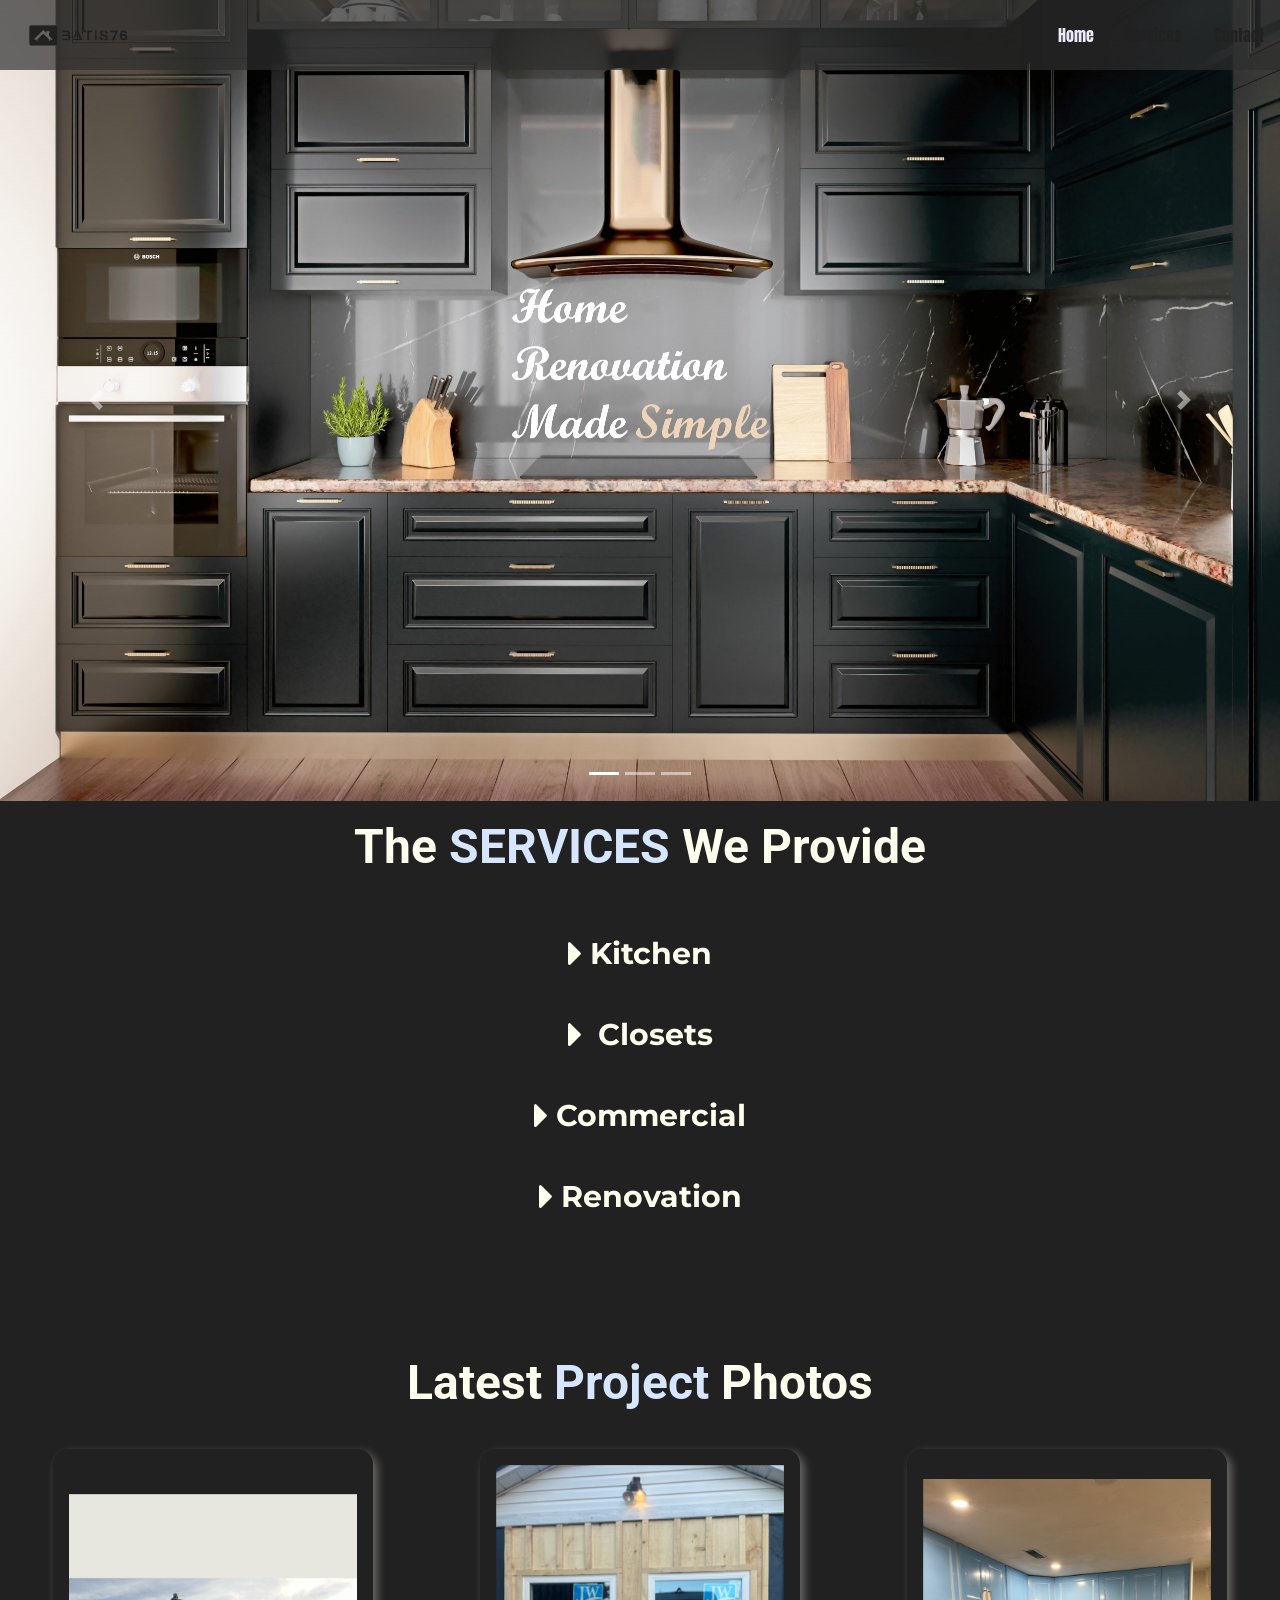
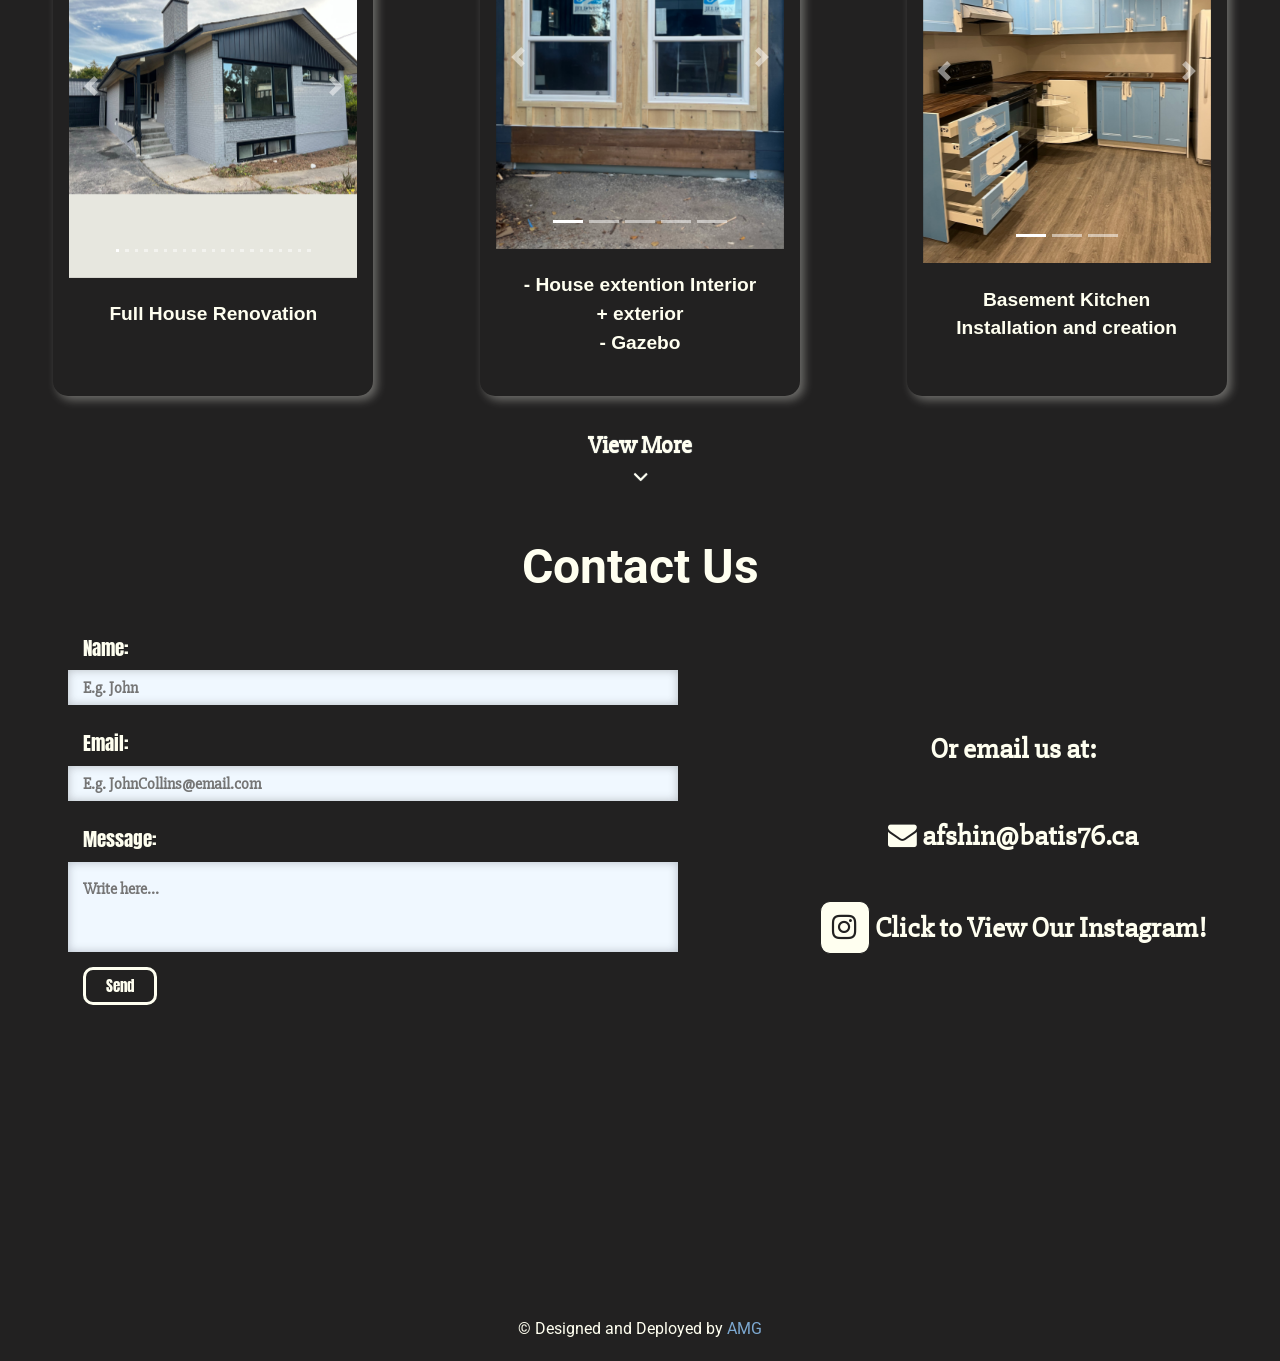
<file: index.html>
<html>

<head>
    <!-- Website Icon -->
    <link rel="icon" type="image/x-icon" href="icon.ico">

    <!-- Bootstrap CSS -->
    <meta charset="utf-8">
    <meta name="viewport" content="width=device-width, initial-scale=1">
    <link rel="stylesheet" href="https://cdn.jsdelivr.net/npm/bootstrap@4.6.2/dist/css/bootstrap.min.css">
    <script src="https://cdn.jsdelivr.net/npm/jquery@3.6.1/dist/jquery.slim.min.js"></script>
    <script src="https://cdn.jsdelivr.net/npm/popper.js@1.16.1/dist/umd/popper.min.js"></script>
    <script src="https://cdn.jsdelivr.net/npm/bootstrap@4.6.2/dist/js/bootstrap.bundle.min.js"></script>

    <!-- jQuery -->
    <script src="https://code.jquery.com/jquery-3.6.0.min.js"></script>

    <!-- CSS -->
    <link rel="stylesheet" href="style.css">

    <!-- JS -->
    <script src="script.js" defer></script>

    <!-- Anton Font Link -->
    <link rel="preconnect" href="https://fonts.googleapis.com">
    <link rel="preconnect" href="https://fonts.gstatic.com" crossorigin>
    <link href="https://fonts.googleapis.com/css2?family=Anton&display=swap" rel="stylesheet">

    <!-- Slabo Font Link -->
    <link rel="preconnect" href="https://fonts.googleapis.com">
    <link rel="preconnect" href="https://fonts.gstatic.com" crossorigin>
    <link href="https://fonts.googleapis.com/css2?family=Slabo+27px&display=swap" rel="stylesheet">

    <!-- Montserrat Font Link -->
    <link rel="preconnect" href="https://fonts.googleapis.com">
    <link rel="preconnect" href="https://fonts.gstatic.com" crossorigin>
    <link href="https://fonts.googleapis.com/css2?family=Montserrat:wght@500&family=Roboto:wght@300;400&family=Slabo+27px&display=swap" rel="stylesheet">


    <!-- Font Awesome -->
    <link rel="stylesheet" href="https://cdnjs.cloudflare.com/ajax/libs/font-awesome/4.7.0/css/font-awesome.min.css">

    <title>
        Batis 76
    </title>
</head>

<body>
    <div id="overlay"></div>
    <nav id="navbar" class="navbar">
        <div class="name-title"><img src="Logo2.png" alt="Batis 76"></div>
        <nav>
            <div class="hamburger-menu">
                <div class="ham-bar bar-top"></div>
                <div class="ham-bar bar-mid"></div>
                <div class="ham-bar bar-bottom"></div>
            </div>
        </nav>
        <div class="navbar-links offscreen-menu">
            <ul class="navbar-list">
                <li class="home"><a href="#home">Home</a></li>
                <li class="projects"><a href="#projects">Services</a></li>
                <li class="contact"><a href="#contact">Contact</a></li>
            </ul>
        </div>
    </nav>


    <section id="home" class="welcome-section">
        <div class="header-section">
            <div id="myCarousel-main" class="carousel slide" data-ride="carousel" data-interval="4500">

                <!-- Indicators -->
                <ul class="carousel-indicators">
                    <li data-target="#myCarousel-main" data-slide-to="0" class="active"></li>
                    <li data-target="#myCarousel-main" data-slide-to="1"></li>
                    <li data-target="#myCarousel-main" data-slide-to="2"></li>
                </ul>

                <!-- The slideshow -->
                <div class="carousel-inner">
                    <div class="carousel-item active">
                        <img class="w-100 welcome-img1" src="sticky-header1-sm.jpg" alt="">
                        <!-- <div class="carousel-content" style="background-color: rgba(0, 0, 0, 0.253);">
                            <p>HOME RENOVATION</p>
                            <p>MADE SIMPLE</p>
                        </div> -->
                    </div>
                    <div class="carousel-item">
                        <img class="w-100 welcome-img2" src="sticky-header2-sm.jpg" alt="">
                    </div>
                    <div class="carousel-item">
                        <img class="w-100 welcome-img3" src="sticky-header3-sm.jpg" alt="">
                    </div>
                </div>

                <!-- Left and right controls -->
                <a class="carousel-control-prev" data-target="#myCarousel-main" data-slide="prev">
                    <span class="carousel-control-prev-icon"></span>
                </a>
                <a class="carousel-control-next" data-target="#myCarousel-main" data-slide="next">
                    <span class="carousel-control-next-icon"></span>
                </a>
            </div>
        </div>

        </div>
    </section>


    <section id="projects">

        <div class="container-fluid" style="margin: 0; width: 100%">
            <div class="row justify-content-around">
                <div class="col-12">
                    <div class="intext-h1-header">
                        The <span style="color: #d6e6ff;">SERVICES</span> We Provide
                    </div>
                </div>


                <button class="collapsible"><i class="fa fa-caret-right fa-lg accordion-icon"></i><span
                        class="services-headers">Kitchen</span></button>
                <div class="collapsible-content">
                    <div class="double-image-container" style="max-height: 800px;">
                            <img style="max-height: 800px; width: auto;" class="sec-img" src="service_pictures/Kitchen1.JPEG" alt="">
                            <img style="max-height: 800px; width: auto;" class="main-img" src="service_pictures/Kitchen2.JPEG" alt="">
                            <img style="max-height: 800px; width: auto;" class="sec-img" src="service_pictures/Kitchen3.jpeg" alt="">
                    </div>
                    <p class="inner-collapsible-content">Discover the heart of your home with our custom kitchen
                        designs. We offer a wide range of models, each tailored to your unique style and needs. Whether
                        you're dreaming of a sleek modern kitchen or a cozy traditional space, our experts will
                        transform your vision into reality. Elevate your cooking and dining experience with a kitchen
                        that's as beautiful as it is functional.
                    </p>
                </div>
                <button class="collapsible"> <i class="fa fa-caret-right fa-lg accordion-icon"></i> <span
                        class="services-headers">Closets</span></button>
                <div class="collapsible-content">
                    <div class="double-image-container" style="max-height: 800px;">
                        <img style="max-height: 800px; width: auto;" class="main-img" src="service_pictures/Closet1.JPEG" alt="">
                        <img style="max-height: 800px; width: auto;" class="sec-img" src="service_pictures/Closet2.JPEG" alt="">
                        <img style="max-height: 800px; width: auto;" class="sec-img" src="service_pictures/Closet3.JPEG" alt="">
                </div>
                    <p class="inner-collapsible-content">Maximize your storage space with our custom closet solutions
                        designed to fit any space. From walk-in closets to reach-in wardrobes, we create customized
                        storage solutions that organize your life efficiently and elegantly. Say goodbye to clutter and
                        hello to beautifully designed, personalized closets that make getting dressed a pleasure.</p>
                </div>

                <button class="collapsible"> <i class="fa fa-caret-right fa-lg accordion-icon"></i><span
                        class="services-headers">Commercial</span></button>
                <div class="collapsible-content">
                    <div class="double-image-container" style="max-height: 800px;">
                        <img style="max-height: 800px; width: auto;" class="sec-img" src="service_pictures/Commercial2.JPEG" alt="">
                        <img style="max-height: 800px; width: auto;" class="main-img" src="service_pictures/Commercial1.jpeg" alt="">
                        <img style="max-height: 800px; width: auto;" class="sec-img" src="service_pictures/Commercial3.JPEG" alt="">
                </div>
                    <p class="inner-collapsible-content">Elevate your commercial space, be it a dental clinic, office,
                        or retail store. We specialize in tailored renovations that enhance functionality and
                        aesthetics. Let us bring your business vision to life, creating a professional and inviting
                        environment that supports your success.</p>
                </div>

                <button class="collapsible"> <i class="fa fa-caret-right fa-lg accordion-icon"></i><span
                        class="services-headers">Renovation</span></button>
                <div class="collapsible-content">
                    <div class="double-image-container">
                        <img class="main-img" src="service_pictures/FullRen.jpg" alt="">
                        <img style="display: hidden;" class="sec-img" src="service_pictures/FullRen2.jpeg" alt="">
                    </div>
                    <p class="inner-collapsible-content">Experience the convenience of a full renovation package that
                        covers every aspect of your project. From foundation to finish, we take care of it all. Our
                        services encompass everything, including kitchen and bathroom remodels, room additions, flooring
                        upgrades, and more. Let us handle the details, so you can enjoy a stress-free transformation of
                        your space.</p>
                </div>

                <div style="height: 100px;"></div>


                <div class="col-12">
                    <div class="intext-h1-header">
                        Latest <span style="color: #d6e6ff;">Project</span> Photos
                    </div>
                </div>

                <div class="coll-11 col-sm-9 col-lg-5 col-xl-3 project-boxes">
                    <div id="myCarousel" class="carousel slide" data-ride="carousel">
                        <!-- Indicators -->
                        <ul class="carousel-indicators">
                            <li data-target="#myCarousel" data-slide-to="0" class="active"></li>
                            <li data-target="#myCarousel" data-slide-to="1"></li>
                            <li data-target="#myCarousel" data-slide-to="2"></li>
                            <li data-target="#myCarousel" data-slide-to="3"></li>
                            <li data-target="#myCarousel" data-slide-to="4"></li>
                            <li data-target="#myCarousel" data-slide-to="5"></li>
                            <li data-target="#myCarousel" data-slide-to="6"></li>
                            <li data-target="#myCarousel" data-slide-to="7"></li>
                            <li data-target="#myCarousel" data-slide-to="8"></li>
                            <li data-target="#myCarousel" data-slide-to="9"></li>
                            <li data-target="#myCarousel" data-slide-to="10"></li>
                            <li data-target="#myCarousel" data-slide-to="11"></li>
                            <li data-target="#myCarousel" data-slide-to="12"></li>
                            <li data-target="#myCarousel" data-slide-to="13"></li>
                            <li data-target="#myCarousel" data-slide-to="14"></li>
                            <li data-target="#myCarousel" data-slide-to="15"></li>
                            <li data-target="#myCarousel" data-slide-to="16"></li>
                            <li data-target="#myCarousel" data-slide-to="17"></li>
                            <li data-target="#myCarousel" data-slide-to="18"></li>
                            <li data-target="#myCarousel" data-slide-to="19"></li>
                            <li data-target="#myCarousel" data-slide-to="20"></li>
                        </ul>

                        <!-- The slideshow -->
                        <div class="carousel-inner">
                            <div class="carousel-item active">
                                <img class="proj-imgs" src="Project-Pictures/Main/Untitled-1.jpg" alt="">
                            </div>
                            <div class="carousel-item">
                                <img class="proj-imgs" src="Project-Pictures/Main/Untitled-2.jpg" alt="">
                            </div>
                            <div class="carousel-item">
                                <img class="proj-imgs" src="Project-Pictures/Main/1-A.JPEG" alt="">
                            </div>
                            <div class="carousel-item">
                                <img class="proj-imgs" src="Project-Pictures/Main/1-B.JPEG" alt="">
                            </div>
                            <div class="carousel-item">
                                <img class="proj-imgs" src="Project-Pictures/Main/1-C.JPEG" alt="">
                            </div>
                            <div class="carousel-item">
                                <img class="proj-imgs" src="Project-Pictures/Main/Untitled-3.jpg" alt="">
                            </div>
                            <div class="carousel-item">
                                <img class="proj-imgs" src="Project-Pictures/Main/2-A.JPEG" alt="">
                            </div>
                            <div class="carousel-item">
                                <img class="proj-imgs" src="Project-Pictures/Main/Untitled-4.jpg" alt="">
                            </div>
                            <div class="carousel-item">
                                <img class="proj-imgs" src="Project-Pictures/Main/3-A.JPEG" alt="">
                            </div>
                            <div class="carousel-item">
                                <img class="proj-imgs" src="Project-Pictures/Main/3-D.JPEG" alt="">
                            </div>
                            <div class="carousel-item">
                                <img class="proj-imgs" src="Project-Pictures/Main/3-B.JPEG" alt="">
                            </div>
                            <div class="carousel-item">
                                <img class="proj-imgs" src="Project-Pictures/Main/3-C.JPEG" alt="">
                            </div>
                            <div class="carousel-item">
                                <img class="proj-imgs" src="Project-Pictures/Main/Untitled-5.jpg" alt="">
                            </div>
                            <div class="carousel-item">
                                <img class="proj-imgs" src="Project-Pictures/Main/Untitled-6.jpg" alt="">
                            </div>
                            <div class="carousel-item">
                                <img class="proj-imgs" src="Project-Pictures/Main/4-C.JPEG" alt="">
                            </div>
                            <div class="carousel-item">
                                <img class="proj-imgs" src="Project-Pictures/Main/4-D.JPEG" alt="">
                            </div>
                            <div class="carousel-item">
                                <img class="proj-imgs" src="Project-Pictures/Main/4-E.JPEG" alt="">
                            </div>
                            <div class="carousel-item">
                                <img class="proj-imgs" src="Project-Pictures/Main/Untitled-7.jpg" alt="">
                            </div>
                            <div class="carousel-item">
                                <img class="proj-imgs" src="Project-Pictures/Main/Untitled-8.jpg" alt="">
                            </div>
                            <div class="carousel-item">
                                <img class="proj-imgs" src="Project-Pictures/Main/5-B.JPEG" alt="">
                            </div>
                            <div class="carousel-item">
                                <img class="proj-imgs" src="Project-Pictures/Main/5-C.JPEG" alt="">
                            </div>
                        </div>

                        <!-- Left and right controls -->
                        <a class="carousel-control-prev" data-target="#myCarousel" data-slide="prev">
                            <span class="carousel-control-prev-icon"></span>
                        </a>
                        <a class="carousel-control-next" data-target="#myCarousel" data-slide="next">
                            <span class="carousel-control-next-icon"></span>
                        </a>
                    </div>
                    <div class="proj-text">
                        Full House Renovation
                    </div>
                </div>

                <div class="coll-11 col-sm-9 col-lg-5 col-xl-3 project-boxes">
                    <div id="myCarousel2" class="carousel slide" data-ride="carousel">

                        <!-- Indicators -->
                        <ul class="carousel-indicators">
                            <li data-target="#myCarousel2" data-slide-to="0" class="active"></li>
                            <li data-target="#myCarousel2" data-slide-to="1"></li>
                            <li data-target="#myCarousel2" data-slide-to="2"></li>
                            <li data-target="#myCarousel2" data-slide-to="3"></li>
                            <li data-target="#myCarousel2" data-slide-to="4"></li>
                        </ul>

                        <!-- The slideshow -->
                        <div class="carousel-inner">
                            <div class="carousel-item active">
                                <img class="proj-imgs" src="Project-Pictures/S - 1.JPEG" alt="">
                            </div>
                            <div class="carousel-item">
                                <img class="proj-imgs" src="Project-Pictures/S - 2.JPEG" alt="">
                            </div>
                            <div class="carousel-item">
                                <img class="proj-imgs" src="Project-Pictures/S - 3.JPEG" alt="">
                            </div>
                            <div class="carousel-item">
                                <img class="proj-imgs" src="Project-Pictures/S - 4.JPEG" alt="">
                            </div>
                            <div class="carousel-item">
                                <img class="proj-imgs" src="Project-Pictures/S - 5.JPEG" alt="">
                            </div>

                        </div>

                        <!-- Left and right controls -->
                        <a class="carousel-control-prev" data-target="#myCarousel2" data-slide="prev">
                            <span class="carousel-control-prev-icon"></span>
                        </a>
                        <a class="carousel-control-next" data-target="#myCarousel2" data-slide="next">
                            <span class="carousel-control-next-icon"></span>
                        </a>
                    </div>
                    <div class="proj-text">
                        - House extention Interior + exterior <br>
                        - Gazebo
                    </div>
                </div>
                <div class="coll-11 col-sm-9 col-lg-5 col-xl-3 project-boxes">
                    <div id="myCarousel3" class="carousel slide" data-ride="carousel">

                        <!-- Indicators -->
                        <ul class="carousel-indicators">
                            <li data-target="#myCarousel3" data-slide-to="0" class="active"></li>
                            <li data-target="#myCarousel3" data-slide-to="1"></li>
                            <li data-target="#myCarousel3" data-slide-to="2"></li>
                        </ul>

                        <!-- The slideshow -->
                        <div class="carousel-inner">
                            <div class="carousel-item active">
                                <img class="proj-imgs" src="Project-Pictures/Q - 1.JPEG" alt="">
                            </div>
                            <div class="carousel-item">
                                <img class="proj-imgs" src="Project-Pictures/Q - 2.JPEG" alt="">
                            </div>
                            <div class="carousel-item">
                                <img class="proj-imgs" src="Project-Pictures/Q - 3.JPEG" alt="">
                            </div>
                        </div>

                        <!-- Left and right controls -->
                        <a class="carousel-control-prev" data-target="#myCarousel3" data-slide="prev">
                            <span class="carousel-control-prev-icon"></span>
                        </a>
                        <a class="carousel-control-next" data-target="#myCarousel3" data-slide="next">
                            <span class="carousel-control-next-icon"></span>
                        </a>
                    </div>
                    <div class="proj-text">
                        Basement Kitchen Installation and creation
                    </div>
                </div>


                <!-- Hidden Photo Slideshow -->
                <div class="coll-11 col-sm-9 col-lg-5 col-xl-3 project-boxes hidden">
                    <div id="myCarousel4" class="carousel slide" data-ride="carousel">

                        <!-- Indicators -->
                        <ul class="carousel-indicators">
                            <li data-target="#myCarousel4" data-slide-to="0" class="active"></li>
                            <li data-target="#myCarousel4" data-slide-to="1"></li>
                        </ul>

                        <!-- The slideshow -->
                        <div class="carousel-inner">
                            <div class="carousel-item active">
                                <img class="proj-imgs" src="Project-Pictures/T - 1.JPEG" alt="">
                            </div>
                            <div class="carousel-item">
                                <img class="proj-imgs" src="Project-Pictures/T - 2.JPEG" alt="">
                            </div>
                        </div>

                        <!-- Left and right controls -->
                        <a class="carousel-control-prev" data-target="#myCarousel4" data-slide="prev">
                            <span class="carousel-control-prev-icon"></span>
                        </a>
                        <a class="carousel-control-next" data-target="#myCarousel4" data-slide="next">
                            <span class="carousel-control-next-icon"></span>
                        </a>
                    </div>
                    <div class="proj-text">
                        Laundry room closet worked around the pipes and the space avaialabe to fit a stacked laundry set
                    </div>
                </div>

                <!-- 1 -->

                <div class="coll-11 col-sm-9 col-lg-5 col-xl-3 project-boxes hidden">
                    <div id="myCarousel5" class="carousel slide" data-ride="carousel">

                        <!-- Indicators -->
                        <ul class="carousel-indicators">
                            <li data-target="#myCarousel5" data-slide-to="0" class="active"></li>
                            <li data-target="#myCarousel5" data-slide-to="1"></li>
                            <li data-target="#myCarousel5" data-slide-to="2"></li>
                            <li data-target="#myCarousel5" data-slide-to="3"></li>
                            <li data-target="#myCarousel5" data-slide-to="4"></li>
                            <li data-target="#myCarousel5" data-slide-to="5"></li>


                        </ul>

                        <!-- The slideshow -->
                        <div class="carousel-inner">
                            <div class="carousel-item active">
                                <img class="proj-imgs" src="Project-Pictures/Z - 1.JPEG" alt="">
                            </div>
                            <div class="carousel-item">
                                <img class="proj-imgs" src="Project-Pictures/Z - 2.JPEG" alt="">
                            </div>
                            <div class="carousel-item">
                                <img class="proj-imgs" src="Project-Pictures/Z - 3.JPEG" alt="">
                            </div>
                            <div class="carousel-item">
                                <img class="proj-imgs" src="Project-Pictures/Z - 4.jpg" alt="">
                            </div>
                            <div class="carousel-item">
                                <img class="proj-imgs" src="Project-Pictures/Z - 5.JPEG" alt="">
                            </div>
                            <div class="carousel-item">
                                <img class="proj-imgs" src="Project-Pictures/Z - 6.JPEG" alt="">
                            </div>
                        </div>

                        <!-- Left and right controls -->
                        <a class="carousel-control-prev" data-target="#myCarousel5" data-slide="prev">
                            <span class="carousel-control-prev-icon"></span>
                        </a>
                        <a class="carousel-control-next" data-target="#myCarousel5" data-slide="next">
                            <span class="carousel-control-next-icon"></span>
                        </a>
                    </div>
                    <div class="proj-text">
                        - Floor of house extention <br>
                        - Installed new HEATED floor + renovation
                    </div>
                </div>


                <!-- 2 -->

                <div class="coll-11 col-sm-9 col-lg-5 col-xl-3 project-boxes hidden">
                    <div id="myCarousel6" class="carousel slide" data-ride="carousel">

                        <!-- Indicators -->
                        <ul class="carousel-indicators">
                            <li data-target="#myCarousel6" data-slide-to="0" class="active"></li>
                            <li data-target="#myCarousel6" data-slide-to="1"></li>
                            <li data-target="#myCarousel6" data-slide-to="2"></li>



                        </ul>

                        <!-- The slideshow -->
                        <div class="carousel-inner">
                            <div class="carousel-item active">
                                <img class="proj-imgs" src="Project-Pictures/V - 1.JPEG" alt="">
                            </div>
                            <div class="carousel-item">
                                <img class="proj-imgs" src="Project-Pictures/V - 2.JPEG" alt="">
                            </div>
                            <div class="carousel-item">
                                <img class="proj-imgs" src="Project-Pictures/V - 3.JPEG" alt="">
                            </div>
                        </div>

                        <!-- Left and right controls -->
                        <a class="carousel-control-prev" data-target="#myCarousel6" data-slide="prev">
                            <span class="carousel-control-prev-icon"></span>
                        </a>
                        <a class="carousel-control-next" data-target="#myCarousel6" data-slide="next">
                            <span class="carousel-control-next-icon"></span>
                        </a>
                    </div>
                    <div class="proj-text">
                        Brand New Wall for House Remodeling
                    </div>
                </div>


                <!-- 3 -->


                <div class="coll-11 col-sm-9 col-lg-5 col-xl-3 project-boxes hidden">
                    <div id="myCarousel7" class="carousel slide" data-ride="carousel">

                        <!-- Indicators -->
                        <ul class="carousel-indicators">
                            <li data-target="#myCarousel7" data-slide-to="0" class="active"></li>
                            <li data-target="#myCarousel7" data-slide-to="1"></li>



                        </ul>

                        <!-- The slideshow -->
                        <div class="carousel-inner">
                            <div class="carousel-item active">
                                <img class="proj-imgs" src="Project-Pictures/X - 1.JPEG" alt="">
                            </div>
                            <div class="carousel-item">
                                <img class="proj-imgs" src="Project-Pictures/X - 2.JPEG" alt="">
                            </div>
                        </div>

                        <!-- Left and right controls -->
                        <a class="carousel-control-prev" data-target="#myCarousel7" data-slide="prev">
                            <span class="carousel-control-prev-icon"></span>
                        </a>
                        <a class="carousel-control-next" data-target="#myCarousel7" data-slide="next">
                            <span class="carousel-control-next-icon"></span>
                        </a>
                    </div>
                    <div class="proj-text">
                        Custom Closets
                    </div>
                </div>


                <!-- 4 -->

                <div class="coll-11 col-sm-9 col-lg-5 col-xl-3 project-boxes hidden">
                    <div id="myCarousel8" class="carousel slide" data-ride="carousel">

                        <!-- Indicators -->
                        <ul class="carousel-indicators">
                            <li data-target="#myCarousel8" data-slide-to="0" class="active"></li>
                            <li data-target="#myCarousel8" data-slide-to="1"></li>



                        </ul>

                        <!-- The slideshow -->
                        <div class="carousel-inner">
                            <div class="carousel-item active">
                                <img class="proj-imgs" src="Project-Pictures/G - 1.JPEG" alt="">
                            </div>
                            <div class="carousel-item">
                                <img class="proj-imgs" src="Project-Pictures/G - 2.JPEG" alt="">
                            </div>

                        </div>

                        <!-- Left and right controls -->
                        <a class="carousel-control-prev" data-target="#myCarousel8" data-slide="prev">
                            <span class="carousel-control-prev-icon"></span>
                        </a>
                        <a class="carousel-control-next" data-target="#myCarousel8" data-slide="next">
                            <span class="carousel-control-next-icon"></span>
                        </a>
                    </div>
                    <div class="proj-text">
                        Kitchen Installation/Renovation
                    </div>
                </div>


                <!-- 5 -->

                <div class="coll-11 col-sm-9 col-lg-5 col-xl-3 project-boxes hidden">
                    <div id="myCarousel9" class="carousel slide" data-ride="carousel">

                        <!-- Indicators -->
                        <ul class="carousel-indicators">
                            <li data-target="#myCarousel9" data-slide-to="0" class="active"></li>
                            <li data-target="#myCarousel9" data-slide-to="1"></li>



                        </ul>

                        <!-- The slideshow -->
                        <div class="carousel-inner">
                            <div class="carousel-item active">
                                <img class="proj-imgs" src="Project-Pictures/I - 1.JPEG" alt="">
                            </div>
                            <div class="carousel-item">
                                <img class="proj-imgs" src="Project-Pictures/I - 2.JPEG" alt="">
                            </div>
                        </div>

                        <!-- Left and right controls -->
                        <a class="carousel-control-prev" data-target="#myCarousel9" data-slide="prev">
                            <span class="carousel-control-prev-icon"></span>
                        </a>
                        <a class="carousel-control-next" data-target="#myCarousel9" data-slide="next">
                            <span class="carousel-control-next-icon"></span>
                        </a>
                    </div>
                    <div class="proj-text">
                        Custom Closets
                    </div>
                </div>


                <!-- 6 -->

                <div class="coll-11 col-sm-9 col-lg-5 col-xl-3 project-boxes hidden">
                    <div id="myCarousel10" class="carousel slide" data-ride="carousel">

                        <!-- Indicators -->
                        <ul class="carousel-indicators">
                            <li data-target="#myCarousel10" data-slide-to="0" class="active"></li>
                            <li data-target="#myCarousel10" data-slide-to="1"></li>
                            <li data-target="#myCarousel10" data-slide-to="2"></li>
                            <li data-target="#myCarousel10" data-slide-to="3"></li>
                            <li data-target="#myCarousel10" data-slide-to="4"></li>



                        </ul>

                        <!-- The slideshow -->
                        <div class="carousel-inner">
                            <div class="carousel-item active">
                                <img class="proj-imgs" src="Project-Pictures/Y - 0.JPEG" alt="">
                            </div>
                            <div class="carousel-item">
                                <img class="proj-imgs" src="Project-Pictures/Y - 1.JPEG" alt="">
                            </div>
                            <div class="carousel-item">
                                <img class="proj-imgs" src="Project-Pictures/Y - 2.JPEG" alt="">
                            </div>
                            <div class="carousel-item">
                                <img class="proj-imgs" src="Project-Pictures/Y - 3.JPEG" alt="">
                            </div>
                            <div class="carousel-item">
                                <img class="proj-imgs" src="Project-Pictures/Y - 4.JPEG" alt="">
                            </div>
                        </div>

                        <!-- Left and right controls -->
                        <a class="carousel-control-prev" data-target="#myCarousel10" data-slide="prev">
                            <span class="carousel-control-prev-icon"></span>
                        </a>
                        <a class="carousel-control-next" data-target="#myCarousel10" data-slide="next">
                            <span class="carousel-control-next-icon"></span>
                        </a>
                    </div>
                    <div class="proj-text">
                        - Support Beam Installation <br>
                        - Deck Repaint
                    </div>
                </div>


                <!-- 7 -->

                <div class="coll-11 col-sm-9 col-lg-5 col-xl-3 project-boxes hidden">
                    <div id="myCarousel11" class="carousel slide" data-ride="carousel">

                        <!-- Indicators -->
                        <ul class="carousel-indicators">
                            <li data-target="#myCarousel11" data-slide-to="0" class="active"></li>
                            <li data-target="#myCarousel11" data-slide-to="1"></li>
                        </ul>

                        <!-- The slideshow -->
                        <div class="carousel-inner">
                            <div class="carousel-item active">
                                <img class="proj-imgs" src="Project-Pictures/O - 1.JPEG" alt="">
                            </div>
                            <div class="carousel-item">
                                <img class="proj-imgs" src="Project-Pictures/P - 1.JPEG" alt="">
                            </div>
                        </div>

                        <!-- Left and right controls -->
                        <a class="carousel-control-prev" data-target="#myCarousel11" data-slide="prev">
                            <span class="carousel-control-prev-icon"></span>
                        </a>
                        <a class="carousel-control-next" data-target="#myCarousel11" data-slide="next">
                            <span class="carousel-control-next-icon"></span>
                        </a>
                    </div>
                    <div class="proj-text">
                        Floor Installation
                    </div>
                </div>


                <!-- 8 -->


                <div class="coll-11 col-sm-9 col-lg-5 col-xl-3 project-boxes hidden">
                    <div id="myCarousel12" class="carousel slide" data-ride="carousel">

                        <!-- Indicators -->
                        <ul class="carousel-indicators">
                            <li data-target="#myCarousel12" data-slide-to="0" class="active"></li>
                            <li data-target="#myCarousel12" data-slide-to="1"></li>
                        </ul>

                        <!-- The slideshow -->
                        <div class="carousel-inner">
                            <div class="carousel-item active">
                                <img class="proj-imgs" src="Project-Pictures/E - 1.JPEG" alt="">
                            </div>
                            <div class="carousel-item">
                                <img class="proj-imgs" src="Project-Pictures/C - 1.JPEG" alt="">
                            </div>
                        </div>

                        <!-- Left and right controls -->
                        <a class="carousel-control-prev" data-target="#myCarousel12" data-slide="prev">
                            <span class="carousel-control-prev-icon"></span>
                        </a>
                        <a class="carousel-control-next" data-target="#myCarousel12" data-slide="next">
                            <span class="carousel-control-next-icon"></span>
                        </a>
                    </div>
                    <div class="proj-text">
                        - Renovation + Custom Integrated Closets <br>
                        - Custom Closets
                    </div>
                </div>


                <!-- 9 -->


                <div class="coll-11 col-sm-9 col-lg-5 col-xl-3 project-boxes hidden">
                    <div id="myCarousel13" class="carousel slide" data-ride="carousel">

                        <!-- Indicators -->
                        <ul class="carousel-indicators">
                            <li data-target="#myCarousel13" data-slide-to="0" class="active"></li>
                            <li data-target="#myCarousel13" data-slide-to="1"></li>
                        </ul>

                        <!-- The slideshow -->
                        <div class="carousel-inner">
                            <div class="carousel-item active">
                                <img class="proj-imgs" src="Project-Pictures/D - 1.JPEG" alt="">
                            </div>
                            <div class="carousel-item">
                                <img class="proj-imgs" src="Project-Pictures/D - 2.JPEG" alt="">
                            </div>
                        </div>

                        <!-- Left and right controls -->
                        <a class="carousel-control-prev" data-target="#myCarousel13" data-slide="prev">
                            <span class="carousel-control-prev-icon"></span>
                        </a>
                        <a class="carousel-control-next" data-target="#myCarousel13" data-slide="next">
                            <span class="carousel-control-next-icon"></span>
                        </a>
                    </div>
                    <div class="proj-text">
                        Custom Garage Storage + Closets + Hangers
                    </div>
                </div>

            </div>
            <div class="row" style="justify-content: center;">
                <button id="view-more-button">View More<br><i class="fa fa-angle-down" aria-hidden="true"></i></button>
                <button id="view-less-button" style="display: none;"><i class="fa fa-angle-up"
                        aria-hidden="true"></i><br>View Less</button>
            </div>
        </div>
    </section>

    <section id="contact">
        <div class="container-fluid">
            <div class="row justify-content-around">
                <!-- <svg id="wave" style="transform:rotate(180deg); transition: 0.3s" viewBox="0 0 1440 120" version="1.1"
                    xmlns="http://www.w3.org/2000/svg">
                    <defs>
                        <linearGradient id="sw-gradient-0" x1="0" x2="0" y1="1" y2="0">
                            <stop stop-color="rgba(39, 45, 61, 1)" offset="0%"></stop>
                            <stop stop-color="rgba(241.659, 241.659, 241.659, 1)" offset="100%"></stop>
                        </linearGradient>
                    </defs>
                    <path style="transform:translate(0, 0px); opacity:1" fill="url(#sw-gradient-0)"
                        d="M0,60L240,54C480,48,960,36,1440,32C1920,28,2400,32,2880,32C3360,32,3840,28,4320,30C4800,32,5280,40,5760,42C6240,44,6720,40,7200,44C7680,48,8160,60,8640,58C9120,56,9600,40,10080,34C10560,28,11040,32,11520,42C12000,52,12480,68,12960,74C13440,80,13920,76,14400,64C14880,52,15360,32,15840,30C16320,28,16800,44,17280,58C17760,72,18240,84,18720,78C19200,72,19680,48,20160,36C20640,24,21120,24,21600,38C22080,52,22560,80,23040,92C23520,104,24000,100,24480,82C24960,64,25440,32,25920,26C26400,20,26880,40,27360,44C27840,48,28320,36,28800,28C29280,20,29760,16,30240,30C30720,44,31200,76,31680,86C32160,96,32640,84,33120,72C33600,60,34080,48,34320,42L34560,36L34560,120L34320,120C34080,120,33600,120,33120,120C32640,120,32160,120,31680,120C31200,120,30720,120,30240,120C29760,120,29280,120,28800,120C28320,120,27840,120,27360,120C26880,120,26400,120,25920,120C25440,120,24960,120,24480,120C24000,120,23520,120,23040,120C22560,120,22080,120,21600,120C21120,120,20640,120,20160,120C19680,120,19200,120,18720,120C18240,120,17760,120,17280,120C16800,120,16320,120,15840,120C15360,120,14880,120,14400,120C13920,120,13440,120,12960,120C12480,120,12000,120,11520,120C11040,120,10560,120,10080,120C9600,120,9120,120,8640,120C8160,120,7680,120,7200,120C6720,120,6240,120,5760,120C5280,120,4800,120,4320,120C3840,120,3360,120,2880,120C2400,120,1920,120,1440,120C960,120,480,120,240,120L0,120Z">
                    </path>
                </svg> -->
                <div class="col-12">
                    <h1 class="intext-h1-header">
                        Contact Us
                    </h1>
                </div>
                <div class="col-lg-6">
                    <form action="https://formsubmit.co/afshin@batis76.ca" method="POST">

                        <!-- Honeypot -->
                        <input type="hidden" name="_honey" style="display: none;">

                        <!-- Turn Captcha off -->
                        <input type="hidden" name="_captcha" value="false">

                        <!-- Change Redirection page -->
                        <!-- <input type="hidden" name="_next" value=''> -->

                        <label for="name">Name:</label><br>
                        <input type="text" id="name" class="form-input-boxes" name="name" autocomplete="off"
                            placeholder="E.g. John" required><br>
                        <br>
                        <label for="email">Email:</label><br>
                        <input type="text" id="email" class="form-input-boxes" name="email" autocomplete="off"
                            placeholder="E.g. JohnCollins@email.com" required><br>
                        <br>
                        <label for="message">Message:</label><br>
                        <textarea id="message" name="message" placeholder="Write here..." required></textarea><br>
                        <button id="submit-btn" type="submit">Send</button>
                    </form>
                </div>
                <div class="col-lg-4 contact-holder">
                    <div class="contact-box">
                        <br>
                        Or email us at:
                        <br>
                        <br>
                        <i class="fa fa-envelope"></i> afshin@batis76.ca
                        <br>
                        <br>
                        <div id="social-media">
                            <a href="https://www.instagram.com/batis76canada/" target="_blank"><i
                                    class="fa fa-instagram insta2"></i> Click to View Our Instagram!</a>
                        </div>
                    </div>
                </div>
            </div>
        </div>
    </section>

    <div class="spacer"></div>


    <footer id="copyright">
        &copy; Designed and Deployed by <a href="https://github.com/amiralimgh/amiralimgh.github.io"
            target="_blank">AMG</a>
    </footer>

</body>

</html>
</file>
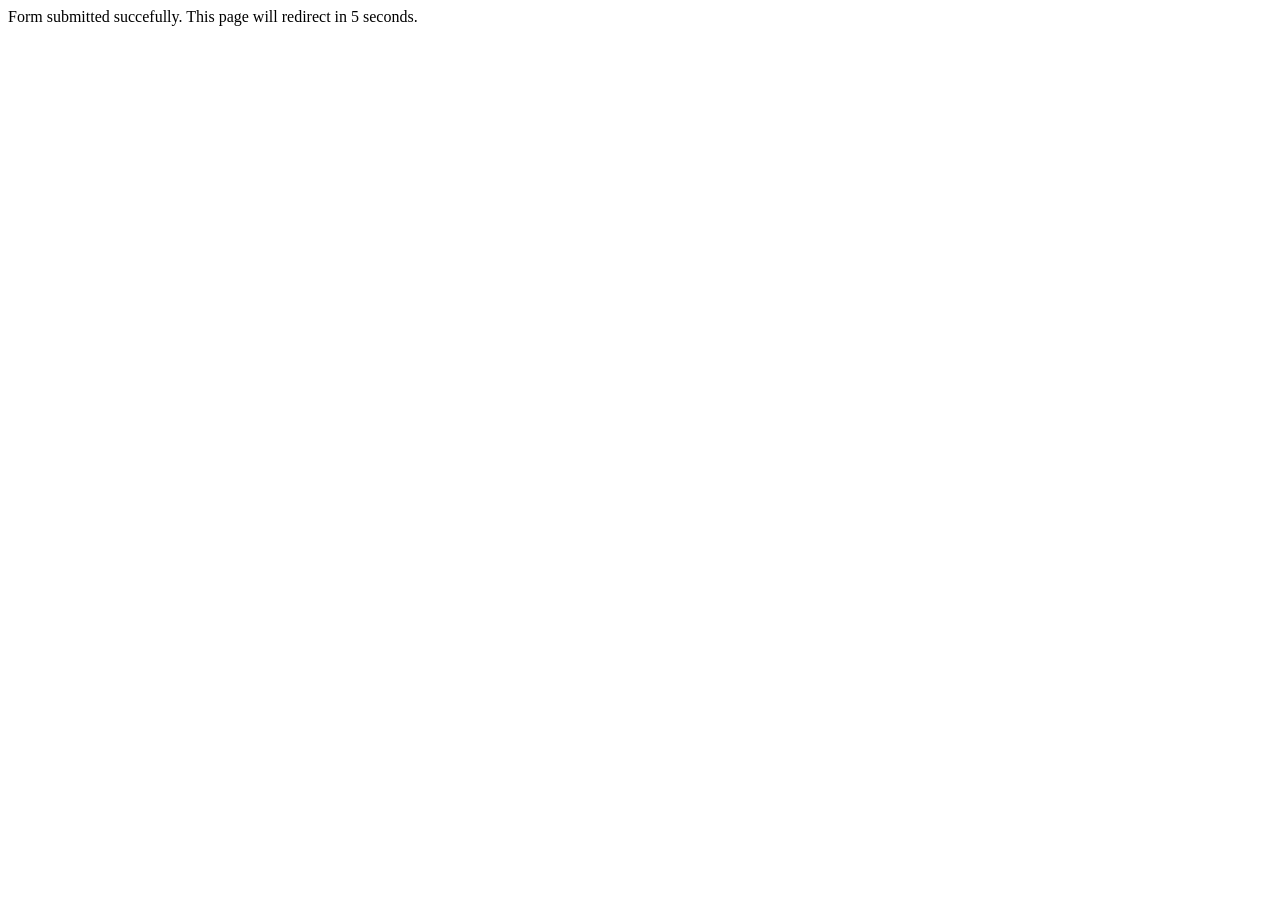
<file: success.html>
<!DOCTYPE html>
<html>

<head>
    <script>
        setTimeout(function () {
            window.location.href = 'https://amiralimgh.github.io/?success=True';
        }, 3000);
    </script>
</head>

<body>
    Form submitted succefully. This page will redirect in 5 seconds.
</body>

</html>
</file>
<file: style.css>
* {
    box-sizing: border-box;
    margin: 0;
    padding: 0;
}

.row-fluid {
    margin: 0;
}


body {
    margin: 0;
    padding: 0;
    background-color: rgb(34, 33, 33);
    /* background-image: url('sticky-header.jpg');
    background-attachment: fixed;
    background-position: center;
    background-repeat: no-repeat;
    background-size: cover; */
}

#overlay {
    background-color: rgb(26, 25, 25);
    position: fixed;
    width: 100%;
    height: 100%;
    top: 0px;
    left: 0px;
    z-index: 10000;
}

.name-title img {
    margin: 10px;
    width: 140px;
    height: auto;
    border-radius: 40%;
}

.navbar {
    position: fixed;
    top: 0;
    z-index: 999;
    padding: 0;
    background-color: rgba(46, 46, 46, 0.699);
    width: 100%;
    height: 70px;
    transition: background-color 0.3s ease;
}

.scrolled {
    background-color: rgba(240, 248, 255, 0.9);
}

.navbar-links {
    height: 100%;
}

.navbar-list {
    display: flex;
    height: 100%;
    margin: 0;
    padding: 0;
}

.navbar-list li {
    list-style: none;
}

.navbar-list li.active a {
    color: #ebeefa;
    /* background-color: #384259; */
    background-color: rgb(34, 33, 33);
}

.navbar-list li:hover a {
    color: #ebeefa;
    /* background-color: #38425969; */
    background-color: rgb(34, 33, 33);
    transition: 0.7s;
}

.navbar-list li a {
    display: flex;
    align-items: center;
    justify-content: center;
    height: 100%;
    text-decoration: none;
    padding: 1rem;
    /* color: #384259; */
    color: rgb(34, 33, 33);
    font-family: 'Anton', sans-serif;
    transition: background-color 0.3s ease;
}

.intext-h1-header {
    font-family: 'Roboto', sans-serif;
    color: #FFFFF0;
    font-weight: bold;
    text-align: center;
    padding-top: 10px;
    padding-bottom: 30px;
    font-size: 36px;

}

.h1-header {
    font-family: 'Roboto', sans-serif;
    margin: 30px;
    padding: 30px;
    color: aliceblue;
    font-weight: bold;
}


.carousel-content {
    position: absolute;
    font-family: 'Roboto', sans-serif;
    font-size: 25px;
    bottom: 45%;
    left: 15%;
    z-index: 20;
    color: white;
    text-shadow: 0 1px 2px rgba(0, 0, 0, .6);
    background-color: #38425963;
    padding: 10px;
    border-radius: 10%;
}



#projects {
    /* background-color: aliceblue; */
    background-color: rgb(34, 33, 33);
    padding-bottom: 2.5rem;
}

/* Expanding boxes Start */

.collapsible {
    text-align: center;
    /* color: #272d3d; */
    color : #FFFFF0;
    background-color: rgb(34, 33, 33);
    cursor: pointer;
    padding: 18px;
    width: 100%;
    border: none;
    /* border-top: 3px solid white; */
    outline: none;
    font-family: 'Montserrat', sans-serif;
    font-weight: bolder;
    font-size: 24px;
    position: relative;
}

.active,
.collapsible:hover {
    color: rgb(34, 33, 33);
    background-color : #d6e6ff;
}

.collapsible:after {
    color: rgb(34, 33, 33);
    font-weight: bold;
    float: right;
    margin-left: 5px;
}

.collapsible .accordion-icon {
    transition: transform 0.4s ease-in-out;
}

.active .accordion-icon {
    transform: rotate(90deg);
}

.collapsible-content {
    font-family: 'Roboto', sans-serif;
    font-weight: bold;
    max-height: 0;
    width: 100%;
    overflow: hidden;
    transition: max-height 0.4s ease-out;
}

.inner-collapsible-content {
    padding: 20px;
    color: #FFFFF0;
    text-align: justify;
}

.services-headers {
    padding-left: 8px;
}

.double-image-container{
    display: flex;
    justify-content: space-around;
    margin: 20px 0;
}

.main-img{
    width: 85%;
    height: auto;
}

.sec-img{
    display: none;
}


/* Expanding boxes End */

.project-boxes {
    display: flex;
    flex-direction: column;
    align-items: center;
    justify-content: center;
    /* background-color: #272d3d; */
    margin-left: 10px;
    margin-right: 10px;
    margin-bottom: 2rem;
    padding: 1rem;
    box-shadow: 4px 4px 10px rgba(231, 231, 223, 0.384);
    border-radius: 15px;
}

.proj-imgs {
    width: 100%;
    height: auto;
}

.carousel-control-prev:hover {
    cursor: pointer;
}

.carousel-control-next:hover {
    cursor: pointer;
}

.proj-text {
    text-align: center;
    font-family: Arial, Helvetica, sans-serif;
    font-weight: bold;
    color: #FFFFF0;
    /* background-color: #272d3d; */
    padding: 1.4rem;
}


#view-more-button {
    font-family: 'Slabo 27px', serif;
    font-weight: bold;
    background-color: transparent;
    color: #FFFFF0;
    text-shadow: 0 0 1px aliceblue;
    font-size: 1.5rem;
    border: none;
}

#view-less-button {
    font-family: 'Slabo 27px', serif;
    font-weight: bold;
    background-color: transparent;
    color: #FFFFF0;
    text-shadow: 0 0 1px aliceblue;
    font-size: 1.5rem;
    border: none;
}


#contact form {
    text-align: left;
    color: rgb(231, 231, 223);
    width: 100%;
    height: 100%;
}

#contact form label {
    color: #FFFFF0;
    margin-left: 15px;
    font-family: 'Anton', sans-serif;
}

.form-input-boxes {
    font-family: 'Slabo 27px', serif;
    font-weight: bold;
    width: 100%;
    height: 35px;
    background-color: aliceblue;
    outline: none;
    border: none;
    padding-left: 15px;
    box-shadow: inset 0 0 10px #2c2c2e49;
}

#message {
    font-family: 'Slabo 27px', serif;
    font-weight: bold;
    width: 100%;
    height: 90px;
    background-color: aliceblue;
    outline: none;
    border: none;
    padding: 15px;
    color: #272d3d;
    resize: none;
    box-shadow: inset 0 0 10px #272d3d49;
}

#submit-btn {
    font-family: 'Anton', sans-serif;
    margin-top: 15px;
    margin-left: 15px;
    background-color: transparent;
    color: #FFFFF0;
    padding: 5px 20px;
    font-size: 15px;
    border: 3px solid #FFFFF0;
    border-radius: 10px;
    transition-duration: 0.4s;
    cursor: pointer;
}

#submit-btn:hover {
    background-color: #FFFFF0;
    color: rgb(38, 38, 49);
}

.contact-holder {
    display: flex;
    align-items: center;
    justify-content: center;
    color: #FFFFF0;
}

.contact-box {
    text-align: center;
    color: #FFFFF0;
    font-size: 1.8rem;
    font-family: 'Slabo 27px', serif;
    font-weight: 800;
}

.spacer {
    height: 17rem;
}

#copyright {
    color: #FFFFF0;
    text-align: center;
    margin-top: 40px;
    margin-bottom: 20px;
}

#copyright a {
    color: rgba(147, 203, 252, 0.801);
    text-decoration: none;
}

#copyright a:hover,
:visited {
    color: rgba(147, 203, 252, 0.801);
}

.hidden {
    display: none;
}

/* Instagram */
#social-media2 {
    text-align: center;
    margin-left: 10px;
    margin-right: 10px;
}

#social-media {
    text-align: center;
}

#social-media a {
    color: #FFFFF0;
    text-decoration: none;
}

#social-media a:hover {
    text-decoration: none;
    opacity: 0.7;
}

#social-media a:visited {
    color: #FFFFF0;
}

.fa {
    border-radius: 20%;
    text-decoration: none;
}

.fa:hover {
    opacity: 0.7;
}

.insta2 {
    padding: 0.7rem;
    background-color: #FFFFF0;
    color: rgb(34, 33, 33);
    border: rgb(34, 33, 33) solid 0.5px;
}


@media (max-width: 768px) {

    .name-title img {
        width: 125px;
    }


    .hamburger-menu {
        height: 50px;
        width: 50px;
        position: relative;
        top: 0.12rem;
        right: 0.5rem;
        cursor: pointer;
        padding: 1rem;
        z-index: 999;
    }

    .ham-bar {
        width: 70%;
        height: 4px;
        /* background-color: #384259; */
        background-color: rgb(34, 33, 33);
        border-radius: 25px;
        position: absolute;
        top: 50%;
        left: 50%;
        transform: translate(-50%, -50%);
        transition: transform .6s, opacity .3s, top .6s;
    }

    .bar-top {
        top: 25%;
    }

    .bar-bottom {
        top: 75%;
    }

    .hamburger-menu.active .bar-top {
        transform: translate(-50%, -50%) rotate(-315deg);
        top: 50%;
    }

    .hamburger-menu.active .bar-mid {
        opacity: 0;
    }

    .hamburger-menu.active .bar-bottom {
        transform: translate(-50%, -50%) rotate(-225deg);
        top: 50%;
    }

    .hidder {
        width: 10%;
    }

    .offscreen-menu {
        position: fixed;
        top: 0;
        right: -100%;
        background-color: rgba(179, 189, 194, 0.514);
        height: 100%;
        width: 40%;
        transition: right .8s;
    }

    .navbar-list {
        display: flex;
        flex-direction: column;
        position: relative;
        top: 60px;
        background-color: transparent;
        width: 100%;
        height: auto;
        justify-content: center;
    }

    .navbar-list li {
        margin: 0.5rem;
        /* background-color: #384259; */
        background-color: rgb(34, 33, 33);
    }

    .navbar-list li a {
        color: #c8c4c1;
    }


    .offscreen-menu.active {
        right: 0;
    }


    .navbar-list li.active {
        border: 3px solid #c8c4c1;
    }

    .navbar-list li.active a {
        /* color: #384259; */
        color: rgb(34, 33, 33);
        background-color: #c8c4c1;
    }
}


/* CEll PHONES */
@media only screen and (max-width: 576px) {
    .offscreen-menu {
        right: -100%;
        width: 100%;
    }
}



@media only screen and (min-width: 992px) {

    .text-container,
    .proj-text,
    #contact form label {
        font-size: 1.2rem;
    }

    .welcome-img1 {
        content: url('sticky-header1.jpg');
    }

    .welcome-img2 {
        content: url('sticky-header2.jpg');
    }

    .welcome-img3 {
        content: url('sticky-header3.jpg');
    }

    .carousel-content {
        font-size: 50px;
        bottom: 50%;
        left: 15%;
    }

    .intext-h1-header {
        font-size: 48px;
    }

    .collapsible {
        font-size: 30px;
    }

}

@media only screen and (min-width: 1200px) {

    .double-image-container{
        justify-content: space-around;
    }


    .main-img {
        width: 48%;
    }

    .sec-img {
        width: 48%;
        display: block;
    }

}



/* .welcome-section {
    width: 100%;
}

.welcome-section img {
    width: 100%;
    height: auto;
}

.welcome-text {
    margin: 0 auto;
    padding: 30px;
    border-radius: 10%;
    width: 80%;
    background-color: rgba(46, 46, 46, 0.959);
}

.welcome-text p {
    color: aliceblue;
    font-family: 'Slabo 27px', serif;
    line-height: 2;
    text-align: justify;
    font-size: 18px;
}

.welcome-img {
    width: 100%;
    height: auto;
    border-radius: 1rem;
}



#intro {
    margin: 30px 0;
}

.img-container {
    display: flex;
    align-items: center;
    justify-content: center;
    background-color: rgba(46, 46, 46, 0.699);
    width: 100%;
    padding: 3%;
    border-top-left-radius: 2rem;
    border-top-right-radius: 2rem;
    box-shadow: 2px 2px 10px rgb(231, 231, 223);
}

.int-img1 {
    width: 100%;
    height: auto;
    border-radius: 1rem;
}

.divider {
    width: 4%;
}

.int-img2 {
    display: none;
    width: 48%;
    height: auto;
    border-radius: 1rem;
}

.text-container {
    font-family: 'Slabo 27px', serif;
    font-weight: bold;
    color: #384259;
    background-color: #c8c4c1;
    padding: 3%;
    text-align: justify;
    border-bottom-left-radius: 2rem;
    border-bottom-right-radius: 2rem;
    box-shadow: 2px 2px 10px rgb(231, 231, 223);
    text-align: center;
} */
</file>
